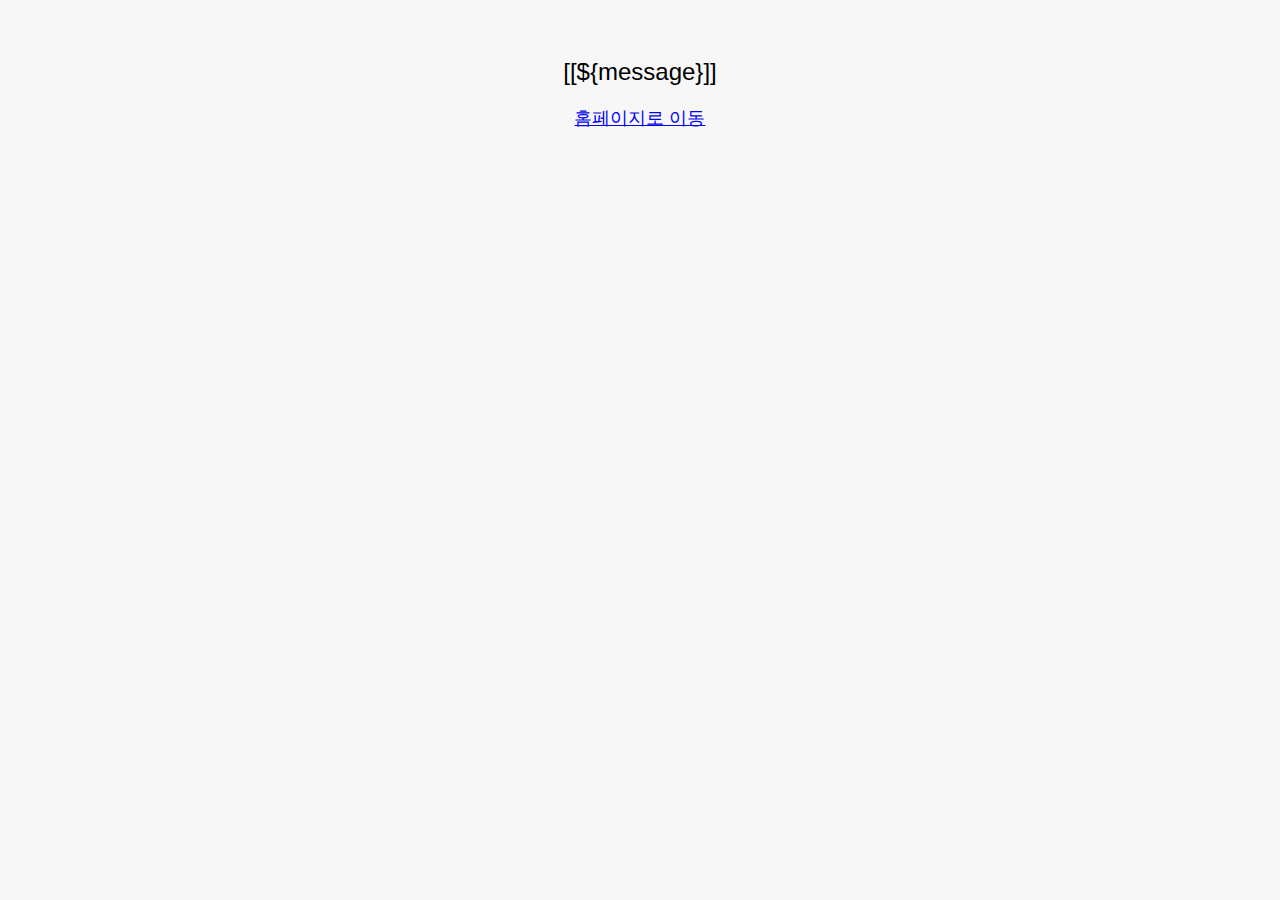
<file: src/main/resources/templates/board/err.html>
<!DOCTYPE html>
<html lang="ko">
<head>
    <meta charset="UTF-8">
    <meta name="viewport" content="width=device-width, initial-scale=1.0">
    <title>에러 페이지</title>
    <style>
        body {
            font-family: Arial, sans-serif;
            background-color: #f7f7f7;
            text-align: center;
            padding: 50px;
        }
        .message {
            font-size: 24px;
            margin-bottom: 20px;
        }
        .link {
            font-size: 18px;
        }
    </style>
</head>
<body>
    <div class="message">
        [[${message}]]
    </div>
    <div class="link">
        <a href="/">홈페이지로 이동</a>
    </div>
</body>
</html>
</file>
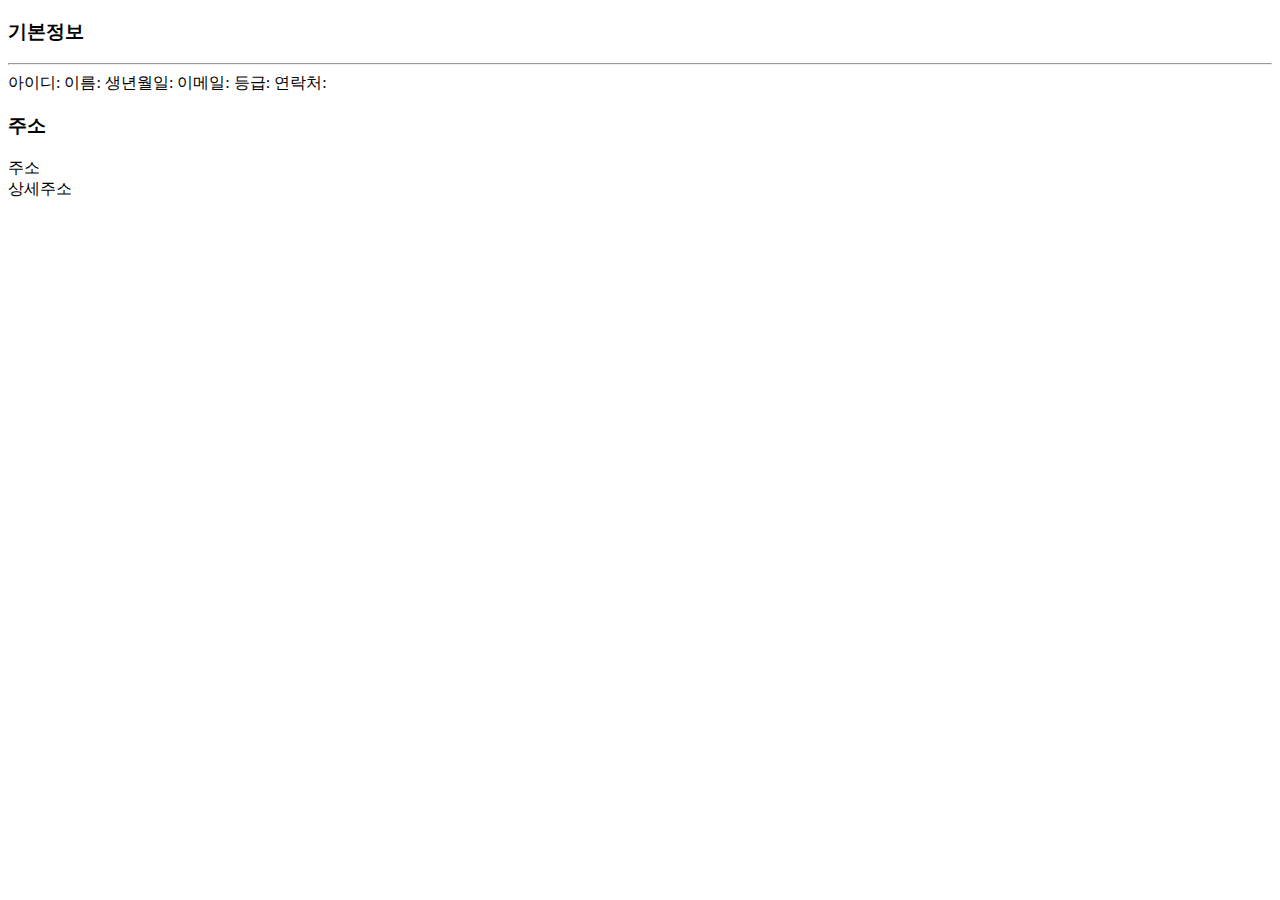
<file: src/main/resources/templates/member/member_info.html>
<!DOCTYPE html>
<html lang="en">
<head>
    <meta charset="UTF-8">
    <meta name="viewport" content="width=device-width, initial-scale=1.0">
    <title>가입정보</title>
</head>
<body>
    <h3>기본정보</h3>
    <hr>
    <div>
        <span>아이디: </span><span th:text="${basicMemberInfo.id}"></span>
        <span>이름: </span><span th:text="${basicMemberInfo.name}"></span>
        <span>생년월일: </span><span th:text="${basicMemberInfo.birth_date}"></span>
        <span>이메일: </span><span th:text="${basicMemberInfo.email}"></span>
        <span>등급: </span><span th:text="${basicMemberInfo.grade}"></span>
        <span>연락처: </span><span th:text="${basicMemberInfo.phone}"></span>
    </div>
    <h3>주소</h3>
    <div th:each="address : ${addressMemberInfo}">
        <span>주소</span><span th:text="${address.address}"></span><br>
        <span>상세주소</span><span th:text="${address.addressDetail}"></span><br>
    </div>
</body>
</html>
</file>
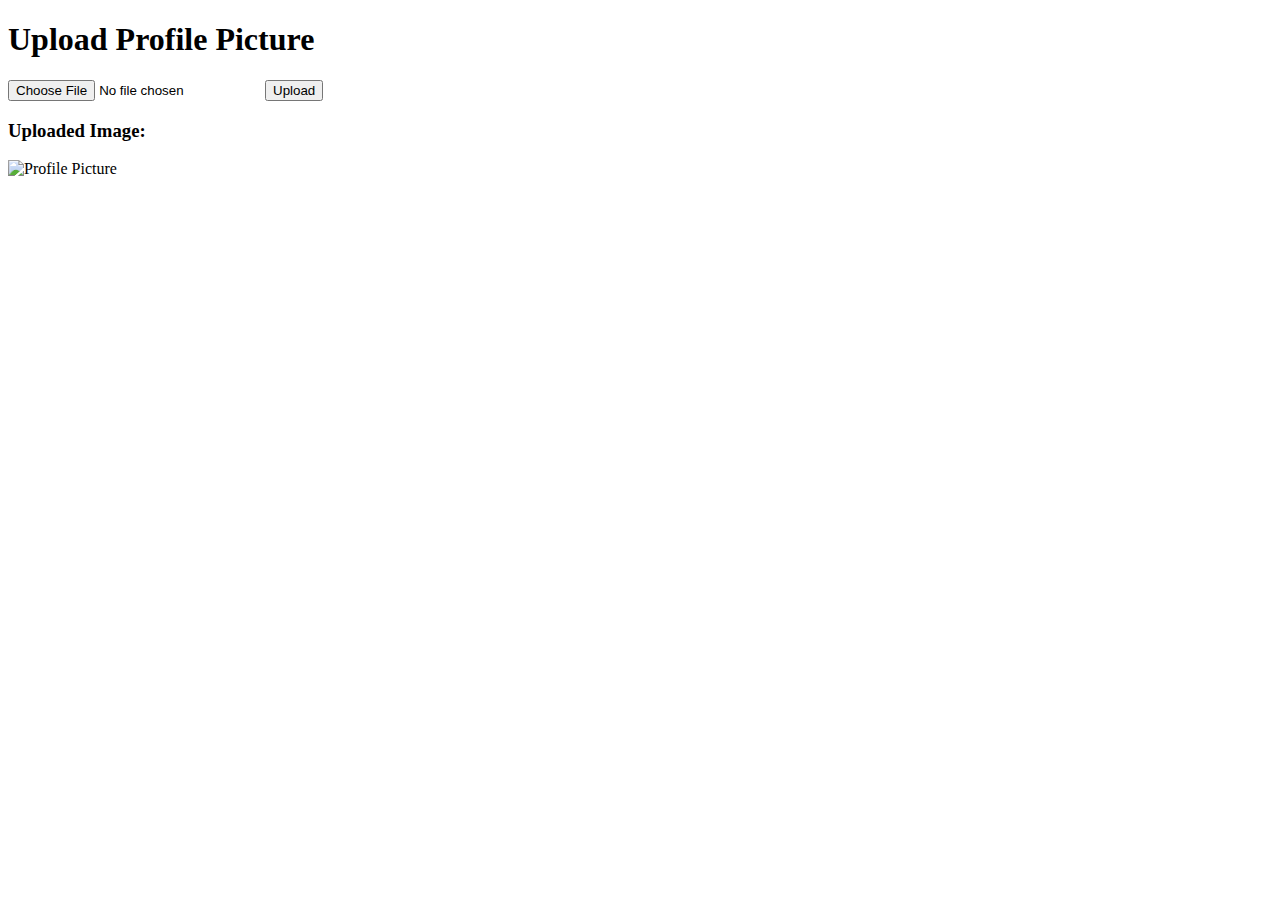
<file: src/main/resources/templates/member/profileupload.html>
<!DOCTYPE html>
<html xmlns:th="http://www.thymeleaf.org">
<head>
    <title>Profile Picture Upload</title>
</head>
<body>
    <h1>Upload Profile Picture</h1>
    <form action="/profile/upload/action" method="post" enctype="multipart/form-data">
        <input type="hidden" name="id" th:value="${id}">
        <input type="file" name="file" required>
        <button type="submit">Upload</button>
    </form>
    <p th:if="${message}" th:text="${message}"></p>
    <div th:if="${imageUrl}">
        <h3>Uploaded Image:</h3>
        <img th:src="${imageUrl}" alt="Profile Picture">
    </div>
</body>
</html>
</file>
